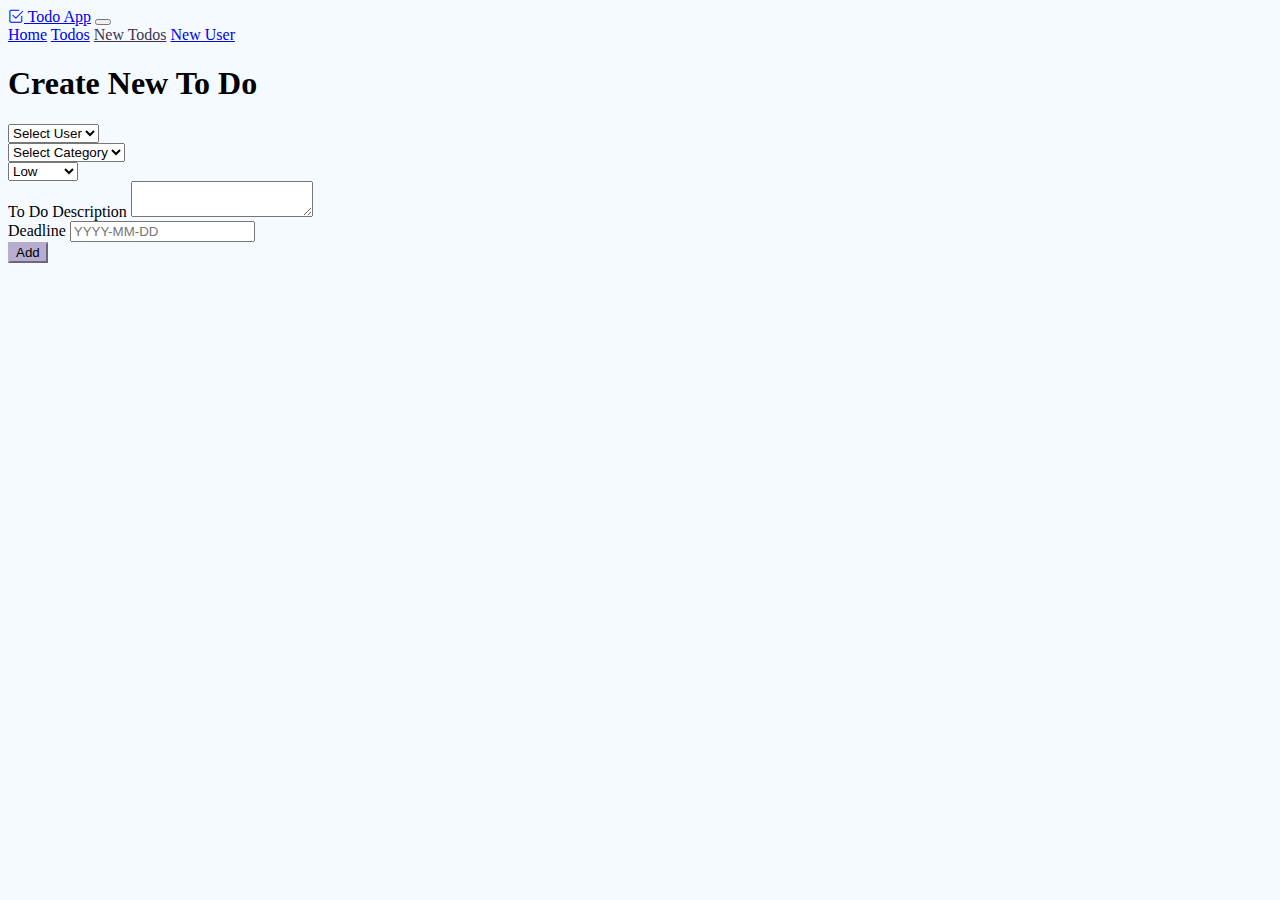
<file: frontend/new_todo.html>
<!DOCTYPE html>
<html lang="en">
  <head>
    <meta charset="UTF-8" />
    <meta name="viewport" content="width=device-width, initial-scale=1.0" />
    <link
      href="https://cdn.jsdelivr.net/npm/bootstrap@5.3.2/dist/css/bootstrap.min.css"
      rel="stylesheet"
      integrity="sha384-T3c6CoIi6uLrA9TneNEoa7RxnatzjcDSCmG1MXxSR1GAsXEV/Dwwykc2MPK8M2HN"
      crossorigin="anonymous"
    />
    <link
      rel="stylesheet"
      href="https://cdn.jsdelivr.net/npm/bootstrap-icons@1.11.2/font/bootstrap-icons.min.css"
    />
    <link rel="stylesheet" href="./styles.css" />
    <title>Stay Organized</title>
  </head>
  <body>
    <nav class="navbar navbar-expand-md">
      <div class="container">
        <a class="navbar-brand" href="#"
          ><i class="bi bi-check2-square"></i> Todo App</a
        >
        <button
          class="navbar-toggler"
          type="button"
          data-bs-toggle="collapse"
          data-bs-target="#navbarNav"
          aria-controls="navbarNav"
          aria-expanded="false"
          aria-label="Toggle navigation"
        >
          <span class="navbar-toggler-icon"></span>
        </button>
        <div class="collapse navbar-collapse" id="navbarNav">
          <div class="navbar-nav nav-underline">
            <a class="nav-link" href="./index.html">Home</a>
            <a class="nav-link" href="./todos.html">Todos</a>
            <a class="nav-link active" href="./new_todo.html">New Todos</a>
            <a class="nav-link" href="./new_user.html">New User</a>
          </div>
        </div>
      </div>
    </nav>

    <main class="container mt-5">
      <div class="card">
        <h1 class="card-title card-header">Create New To Do</h1>

        <form id="todo-form" class="card-body mx-5">
          <div class="row row-cols-1 row-cols-sm-3 gx-3">
            <div class="col">
              <select id="user-select" class="form-select" required>
                <option>Select User</option>
              </select>
            </div>

            <div class="col">
              <select id="category-select" class="form-select" required>
                <option>Select Category</option>
              </select>
            </div>

            <div class="col">
              <select id="priority-select" class="form-select" required>
                <option value="Low">Low</option>
                <option value="Medium">Medium</option>
                <option value="High">High</option>
              </select>
            </div>
          </div>

          <div class="mt-3">
            <label for="description-container" class="g-0 form-label"
              >To Do Description</label
            >
            <textarea
              id="description-container"
              class="form-control col-12"
              required
            ></textarea>
          </div>

          <div class="col-12 mt-3">
            <label for="deadline-input" class="g-0 form-label">Deadline</label>
            <input
              id="deadline-input"
              type="text"
              class="form-control"
              placeholder="YYYY-MM-DD"
              required
            />
          </div>

          <input
            type="submit"
            value="Add"
            class="btn btn-primary mt-3 col-12"
          />
        </form>
      </div>
    </main>

    <script src="scripts/new_todo.js"></script>
    <script
      src="https://cdn.jsdelivr.net/npm/@popperjs/core@2.11.8/dist/umd/popper.min.js"
      integrity="sha384-I7E8VVD/ismYTF4hNIPjVp/Zjvgyol6VFvRkX/vR+Vc4jQkC+hVqc2pM8ODewa9r"
      crossorigin="anonymous"
    ></script>
    <script
      src="https://cdn.jsdelivr.net/npm/bootstrap@5.3.2/dist/js/bootstrap.min.js"
      integrity="sha384-BBtl+eGJRgqQAUMxJ7pMwbEyER4l1g+O15P+16Ep7Q9Q+zqX6gSbd85u4mG4QzX+"
      crossorigin="anonymous"
    ></script>
  </body>
</html>
</file>
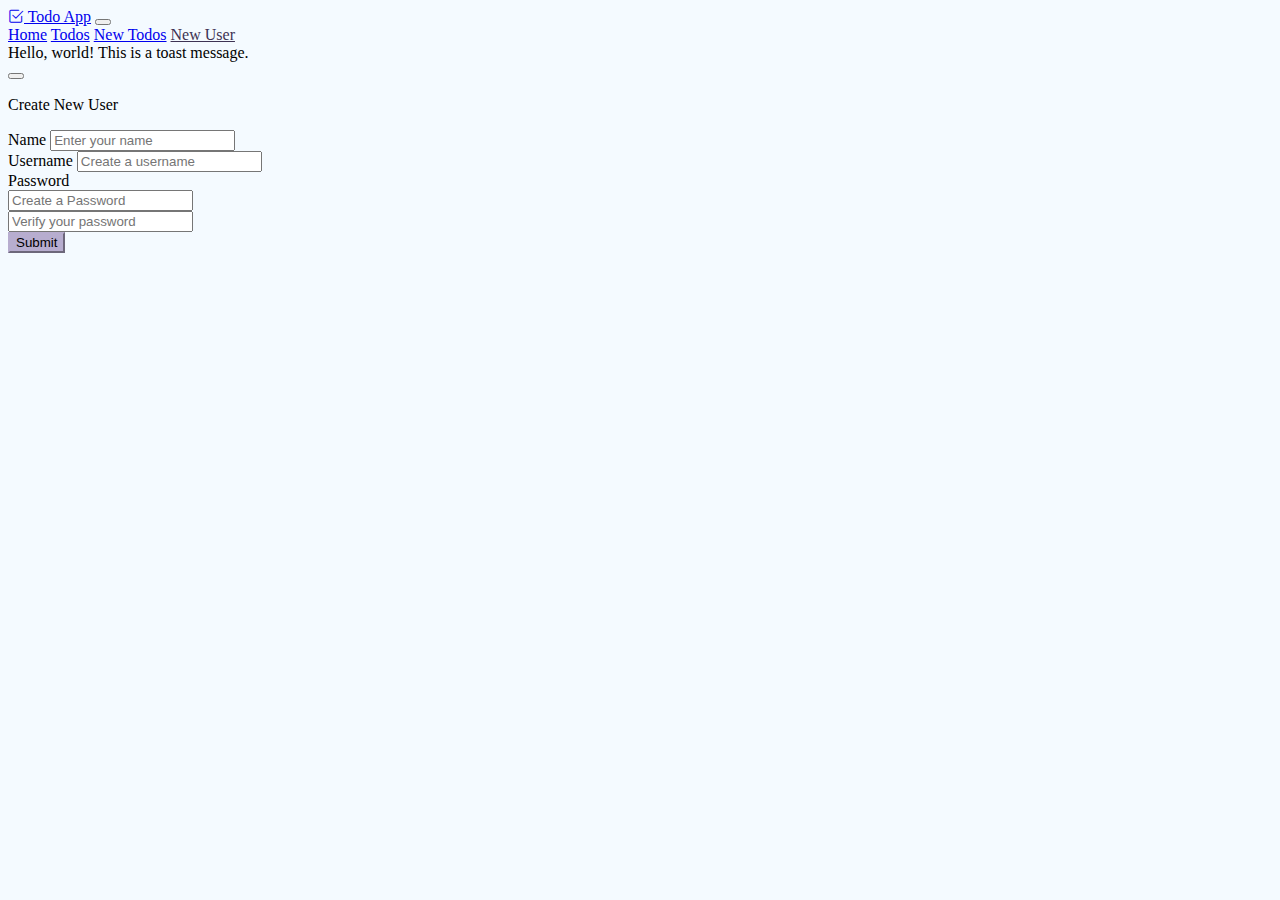
<file: frontend/new_user.html>
<!DOCTYPE html>
<html lang="en">
  <head>
    <meta charset="UTF-8" />
    <meta name="viewport" content="width=device-width, initial-scale=1.0" />
    <title>New User</title>
    <link
      href="https://cdn.jsdelivr.net/npm/bootstrap@5.3.2/dist/css/bootstrap.min.css"
      rel="stylesheet"
      integrity="sha384-T3c6CoIi6uLrA9TneNEoa7RxnatzjcDSCmG1MXxSR1GAsXEV/Dwwykc2MPK8M2HN"
      crossorigin="anonymous"
    />
    <link
      rel="stylesheet"
      href="https://cdn.jsdelivr.net/npm/bootstrap-icons@1.11.2/font/bootstrap-icons.min.css"
    />
    <link rel="stylesheet" href="./styles.css"/>
  </head>
  <body>
    <!-- Navigation -->
    <nav class="navbar navbar-expand-md">
      <div class="container">
        <a class="navbar-brand" href="#"
          ><i class="bi bi-check2-square"></i> Todo App</a
        >
        <button
          class="navbar-toggler"
          type="button"
          data-bs-toggle="collapse"
          data-bs-target="#navbarNav"
          aria-controls="navbarNav"
          aria-expanded="false"
          aria-label="Toggle navigation"
        >
          <span class="navbar-toggler-icon"></span>
        </button>
        <div class="collapse navbar-collapse" id="navbarNav">
          <div class="navbar-nav nav-underline">
            <a class="nav-link" href="./index.html">Home</a>
            <a class="nav-link" href="./todos.html">Todos</a>
            <a class="nav-link" href="./new_todo.html">New Todos</a>
            <a class="nav-link active" href="./new_users.html">New User</a>
          </div>
        </div>
      </div>
    </nav>
    <!-- Failure Toast Message -->
    <div
      id="toast"
      class="toast align-items-center text-bg-danger border-0 mx-auto mt-5"
      role="alert"
    >
      <div class="d-flex">
        <div id="toastMsg" class="toast-body">
          Hello, world! This is a toast message.
        </div>
        <button
          type="button"
          class="btn-close btn-close-white me-2 m-auto"
          data-bs-dismiss="toast"
          aria-label="Close"
        ></button>
      </div>
    </div>
    <!-- User Creation Card -->
    <main class="container">
      <div class="card mt-5">
        <div class="card-header"><p class="card-text">Create New User</p></div>
        <form class="card-body">
          <div class="row row-gap-4">
            <div class="col-12>">
              <label class="form-label" for="name">Name</label>
              <input
                class="form-control"
                type="text"
                name="name"
                id="name"
                placeholder="Enter your name"
                required
              />
            </div>
            <div class="col-12">
              <label class="form-label" for="username">Username</label>
              <input
                class="form-control"
                type="text"
                name="username"
                id="username"
                placeholder="Create a username"
                required
              />
            </div>
            <div class="col-12">
              <label class="form-label" for="password">Password</label>
              <div class="row">
                <div class="col-6">
                  <input
                    class="form-control"
                    type="text"
                    name="password"
                    id="password"
                    placeholder="Create a Password"
                    required
                  />
                </div>
                <div class="col-6">
                  <input
                    class="form-control"
                    type="text"
                    name="passwordVer"
                    id="passwordVer"
                    placeholder="Verify your password"
                    required
                  />
                </div>
              </div>
            </div>
            <div class="col-12">
              <input
                class="btn btn-primary col-12"
                type="submit"
                value="Submit"
              />
            </div>
          </div>
        </form>
      </div>
    </main>
    <script defer src="./scripts/new_user.js"></script>
    <script
      defer
      src="https://cdn.jsdelivr.net/npm/bootstrap@5.3.2/dist/js/bootstrap.bundle.min.js"
      integrity="sha384-C6RzsynM9kWDrMNeT87bh95OGNyZPhcTNXj1NW7RuBCsyN/o0jlpcV8Qyq46cDfL"
      crossorigin="anonymous"
    ></script>
  </body>
</html>
</file>
<file: frontend/styles.css>
body {
    background-color: #F4FAFF;
}

.btn-primary {
    background-color: #B7ADCF;
    border-color: #B7ADCF;
}

.btn-primary:focus:active, .btn-primary:hover {
    background-color: #ae99e0 !important; 
    border-color: #B7ADCF !important;
}

li:hover {
    background-color: #DEE7E7;
}


img {
    width: 45%;
}

.nav-underline > .active{
    border-color: #ae99e0 !important;
    color:#3d3253 !important;
}

.nav-underline > *:hover{
    border-color: #ae99e0 !important;
}
</file>
